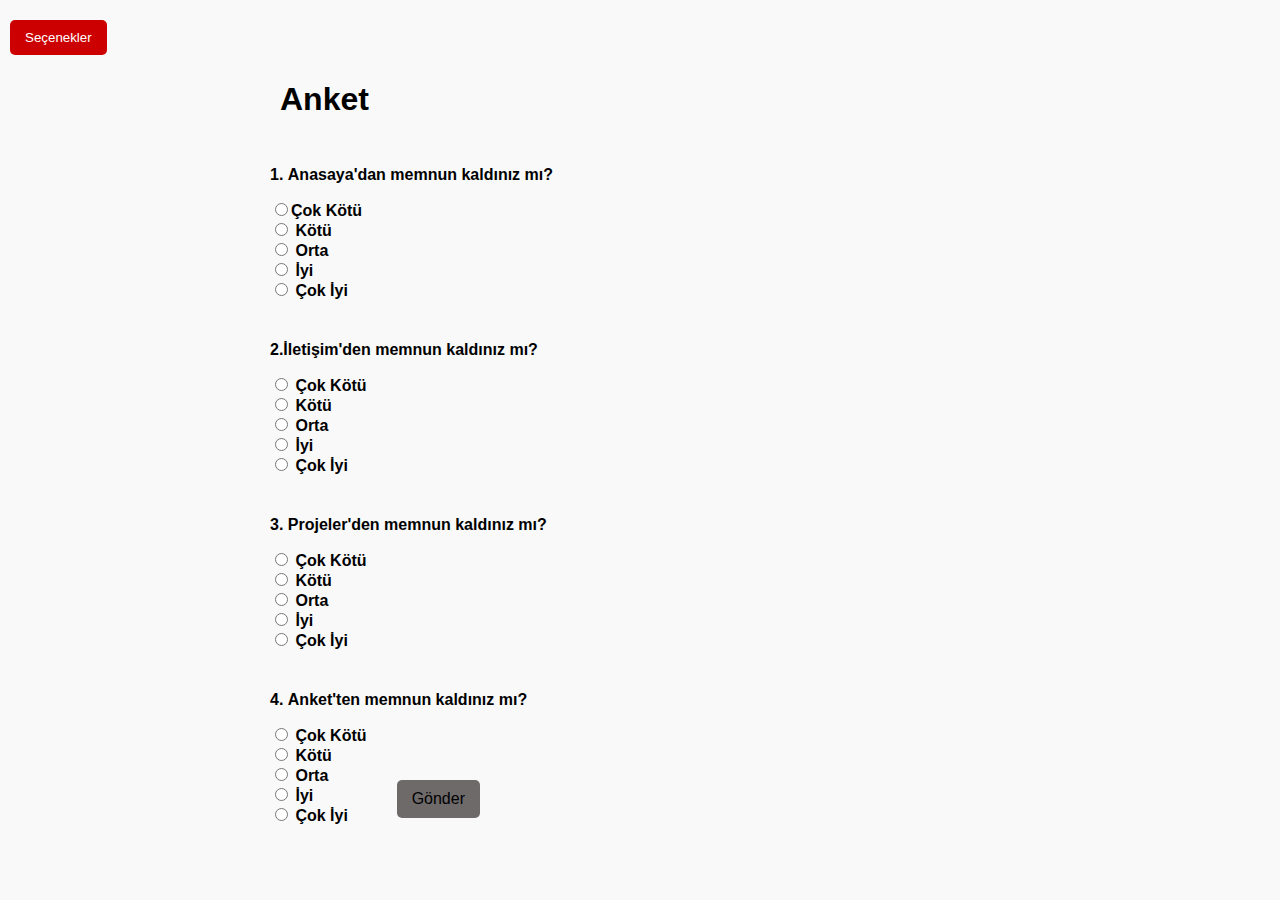
<file: anket.html>
<!DOCTYPE html>
<html lang="tr">
<head>
    
    
    <meta charset="UTF-8">
    <meta name="viewport" content="width=device-width, initial-scale=1.0">
    <title>Anket</title>
    <style>
        body {
            display: flex;
            margin: 0;
            padding: 0;
            font-family: Arial, sans-serif;
            background-color: #ffffff;
        }

      
        /* Navbar stilleri */
        nav {
            background-color: #cc0000; /* Kırmızı arka plan rengi */
            width: 200px; /* Navbar genişliği */
            height: 100vh; /* Tam yükseklik */
            position: fixed; /* Sabit konum */
            left: -200px; /* Başlangıçta gizli */
            transition: left 0.3s; /* Geçiş efekti */
            z-index: 1000; /* Üstte görünmesi için */
            display: flex;
            flex-direction: column; /* Dikey hizalama */
            justify-content: center; /* Dikey ortalama */
            align-items: center; /* Yatay ortalama */
        }
        
        nav.open {
            left: 0; /* Açıldığında görünür hale gelir */
        }

        nav ul {
            list-style-type: none; /* Liste noktalarını kaldır */
            padding: 0; /* İç boşluğu kaldır */
            margin: 0; /* Dış boşluğu kaldır */
            text-align: center; /* Metni ortala */
        }
        
        nav ul li {
            margin: 20px 0; /* Öğeler arasında boşluk */
        }
        
        nav a {
            color: white; /* Yazı rengi */
            text-decoration: none; /* Alt çizgiyi kaldır */
            font-weight: bold; /* Kalın yazı */
        }
        
        nav a:hover {
            text-decoration: underline; /* Üzerine gelince alt çizgi ekle */
            color: #ffcc00; /* Üzerine gelince yazı rengi değişir */
        }

        /* İçerik stilleri */
        .content {
            margin-left: 220px; /* Navbar genişliği kadar boşluk bırakır */
            padding: 20px; /* İç boşluk */
            flex: 1; /* İçerik alanını genişletir */
        }

        .toggle-btn {
            background-color: #cc0000; /* Buton rengi */
            color: white; /* Buton yazı rengi */
            border: none; /* Kenarlık yok */
            padding: 10px 15px; /* Buton içi boşluk */
            cursor: pointer; /* İmleç değişimi */
            position: fixed; /* Sabit konum */
            left: 10px; /* Sol kenar */
            top: 20px; /* Üst kenar */
            z-index: 1001; /* Üstte görünmesi için */
            border-radius: 5px; /* Buton kenarlarını yuvarlar */
        }

        .toggle-btn:hover {
            background-color: #b30000; /* Üzerine gelince buton rengi değişir */
        }
    </style>
</head>
<body>
    <button class="toggle-btn" aria-expanded="false" onclick="toggleNavbar()">Seçenekler</button>

    <nav id="sidebar">
        <ul>
            <li><a href="index.html">Anasayfa</a></li>
            <li><a href="iletisim.html">İletişim</a></li>
            <li><a href="projeler.html">Projeler</a></li>
            <li><a href="anket.html">Anket</a></li>
        </ul>
    </nav>

    <div class="content">
        <h1>Anket</h1>
       
    </div>

    <script>
        function toggleNavbar() {
            const sidebar = document.getElementById('sidebar');
            sidebar.classList.toggle('open');
            const button = document.querySelector('.toggle-btn');
            const isOpen = sidebar.classList.contains('open');
            button.setAttribute('aria-expanded', isOpen);
        }
    </script>
    <!DOCTYPE html>
    <html lang="tr">
    <head>
        <meta charset="UTF-8">
        <meta name="viewport" content="width=device-width, initial-scale=1.0">
        <style>
            body {
                font-family: Arial, sans-serif;
                margin: 20px;
                padding: 20px;
                background-color: #f9f9f9;
            }
            .question {
                margin-bottom: 20px;
            }
            canvas {
                max-width: 600px;
                margin: 20px 0;
            }
            <!DOCTYPE html>
<html lang="tr">
<head>
    <meta charset="UTF-8">
    <meta name="viewport" content="width=device-width, initial-scale=1.0">
   
    <style>
        body {
            font-family: Arial, sans-serif;
            margin: 20px;
        }
        .question {
            margin-bottom: 20px;
        }
    </style>
</head>
<body>


<form id="surveyForm">
    <div class="question1">
        <p>1. <b>Anasaya</b>'dan memnun kaldınız mı?</p>
        <label><input type="radio" name="serviceQuality" value="Çok Kötü">Çok Kötü</label><br>
        <label><input type="radio" name="serviceQuality" value="Kötü"> Kötü</label><br>
        <label><input type="radio" name="serviceQuality" value="Orta"> Orta</label><br>
        <label><input type="radio" name="serviceQuality" value="İyi"> İyi</label><br>
        <label><input type="radio" name="serviceQuality" value="Çok İyi"> Çok İyi</label>
        <style>
            .question1 {
                position: absolute; /* veya relative, fixed gibi diğer değerler */
                top: 150px; /* Yukarıdan ne kadar uzaklık */
                left: 270px; /* Soldan ne kadar uzaklık */
            }
            
.question1 {
    font-weight: bold; /* Sorular kalın */
}
            </style>

    </div>

    <div class="question2">
        <p>2.<b>İletişim</b>'den memnun kaldınız mı?</p>
        <label><input type="radio" name="customerService" value="Çok Kötü"> Çok Kötü</label><br>
        <label><input type="radio" name="customerService" value="Kötü"> Kötü</label><br>
        <label><input type="radio" name="customerService" value="Orta"> Orta</label><br>
        <label><input type="radio" name="customerService" value="İyi"> İyi</label><br>
        <label><input type="radio" name="customerService" value="Çok İyi"> Çok İyi</label>
        <style>
            .question2 {
                position: absolute; /* veya relative, fixed gibi diğer değerler */
                top: 325px; /* Yukarıdan ne kadar uzaklık */
                left: 270px; /* Soldan ne kadar uzaklık */
            }
            
.question2 {
    font-weight: bold; /* Sorular kalın */
}
            </style>
    </div>

    <div class="question3">
        <p>3. <b>Projeler</b>'den memnun kaldınız mı?</p>
        <label><input type="radio" name="valueForMoney" value="Çok Kötü"> Çok Kötü</label><br>
        <label><input type="radio" name="valueForMoney" value="Kötü"> Kötü</label><br>
        <label><input type="radio" name="valueForMoney" value="Orta"> Orta</label><br>
        <label><input type="radio" name="valueForMoney" value="İyi"> İyi</label><br>
        <label><input type="radio" name="valueForMoney" value="Çok İyi"> Çok İyi</label>
        <style>
            
.question3 {
    font-weight: bold; /* Sorular kalın */
}
            .question3 {
                position: absolute; /* veya relative, fixed gibi diğer değerler */
                top: 500px; /* Yukarıdan ne kadar uzaklık */
                left: 270px; /* Soldan ne kadar uzaklık */
            }
            </style>
    </div>

    <div class="question4">
        <p>4. <b>Anket</b>'ten memnun kaldınız mı?</p>
        <label><input type="radio" name="overallSatisfaction" value="Çok Kötü"> Çok Kötü</label><br>
        <label><input type="radio" name="overallSatisfaction" value="Kötü"> Kötü</label><br>
        <label><input type="radio" name="overallSatisfaction" value="Orta"> Orta</label><br>
        <label><input type="radio" name="overallSatisfaction" value="İyi"> İyi</label><br>
        <label><input type="radio" name="overallSatisfaction" value="Çok İyi"> Çok İyi</label>
        <style>
            
.question4 {
    font-weight: bold; /* Sorular kalın */
}
        .question4 {
            position: absolute; /* veya relative, fixed gibi diğer değerler */
            top: 675px; /* Yukarıdan ne kadar uzaklık */
            left: 270px; /* Soldan ne kadar uzaklık */
        }
        </style>
        
        <button class="submit">Gönder</button>

        <style>
        .submit {
            position: fixed; /* Sabit konum */
            top: 780px; /* Üstten boşluk */
            right: 800px; /* Sağdan boşluk */
            background-color: #6e6a6a; /* Buton rengi */
            color: #000; /* Buton yazı rengi */
            border: none; /* Kenar yok */
            padding: 10px 15px; /* İç boşluk */
            cursor: pointer; /* İmleç değişimi */
            z-index: 1001; /* Üstte görünmesi için */
            font-size: 16px; /* Yazı boyutu */
            border-radius: 5px; /* Kenar yuvarlama */
            transition: background-color 0.3s; /* Geçiş efekti */
        }
        
        .submit:hover {
            background-color: #5a5858; /* Üzerine gelince rengi değiştir */
        }
        </style>
        
    
</form>

</body>
</html>

           
    
</body>
</html>
</file>
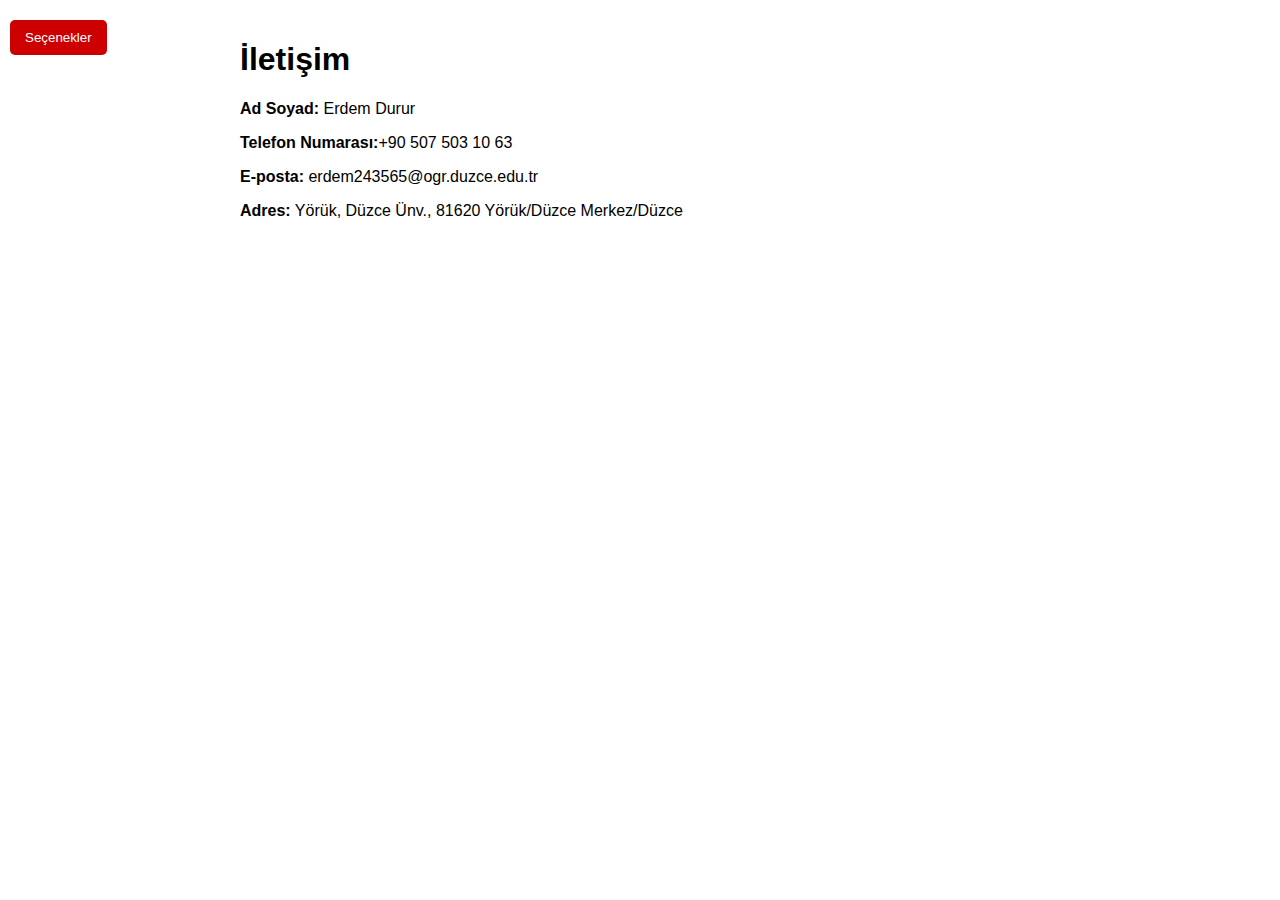
<file: iletisim.html>
<!DOCTYPE html>
<html lang="tr">
<head>
    <meta charset="UTF-8">
    <meta name="viewport" content="width=device-width, initial-scale=1.0">
    <title>İletişim</title>
    <style>
        body {
            display: flex;
            margin: 0;
            padding: 0;
            font-family: Arial, sans-serif;
            background-color: #ffffff;
        }

        /* Navbar stilleri */
        nav {
            background-color: #cc0000; /* Kırmızı arka plan rengi */
            width: 200px; /* Navbar genişliği */
            height: 100vh; /* Tam yükseklik */
            position: fixed; /* Sabit konum */
            left: -200px; /* Başlangıçta gizli */
            transition: left 0.3s; /* Geçiş efekti */
            z-index: 1000; /* Üstte görünmesi için */
            display: flex;
            flex-direction: column; /* Dikey hizalama */
            justify-content: center; /* Dikey ortalama */
            align-items: center; /* Yatay ortalama */
        }
        
        nav.open {
            left: 0; /* Açıldığında görünür hale gelir */
        }

        nav ul {
            list-style-type: none; /* Liste noktalarını kaldır */
            padding: 0; /* İç boşluğu kaldır */
            margin: 0; /* Dış boşluğu kaldır */
            text-align: center; /* Metni ortala */
        }
        
        nav ul li {
            margin: 20px 0; /* Öğeler arasında boşluk */
        }
        
        nav a {
            color: white; /* Yazı rengi */
            text-decoration: none; /* Alt çizgiyi kaldır */
            font-weight: bold; /* Kalın yazı */
        }
        
        nav a:hover {
            text-decoration: underline; /* Üzerine gelince alt çizgi ekle */
            color: #ffcc00; /* Üzerine gelince yazı rengi değişir */
        }

        /* İçerik stilleri */
        .content {
            margin-left: 220px; /* Navbar genişliği kadar boşluk bırakır */
            padding: 20px; /* İç boşluk */
            flex: 1; /* İçerik alanını genişletir */
        }

        .toggle-btn {
            background-color: #cc0000; /* Buton rengi */
            color: white; /* Buton yazı rengi */
            border: none; /* Kenarlık yok */
            padding: 10px 15px; /* Buton içi boşluk */
            cursor: pointer; /* İmleç değişimi */
            position: fixed; /* Sabit konum */
            left: 10px; /* Sol kenar */
            top: 20px; /* Üst kenar */
            z-index: 1001; /* Üstte görünmesi için */
            border-radius: 5px; /* Buton kenarlarını yuvarlar */
        }

        .toggle-btn:hover {
            background-color: #b30000; /* Üzerine gelince buton rengi değişir */
        }
    </style>
</head>
<body>
    <button class="toggle-btn" aria-expanded="false" onclick="toggleNavbar()">Seçenekler</button>

    <nav id="sidebar">
        <ul>
            <li><a href="index.html">Anasayfa</a></li>
            <li><a href="iletisim.html">İletişim</a></li>
            <li><a href="projeler.html">Projeler</a></li>
            <li><a href="anket.html">Anket</a></li>
        </ul>
    </nav>

    <div class="content">
       
        <div class="container mt-5">
            <h1>İletişim</h1>
            <div class="card">
                <div class="card-body">
                    <p class="card-text"><strong>Ad Soyad:</strong> Erdem Durur</p>
                    <p class="card-text"><strong>Telefon Numarası:</strong>+90 507 503 10 63</p>
                    <p class="card-text"><strong>E-posta:</strong> erdem243565@ogr.duzce.edu.tr</p>
                    <p class="card-text"><strong>Adres:</strong> Yörük, Düzce Ünv., 81620 Yörük/Düzce Merkez/Düzce</p>
                </div>
            </div>
    

    <script>
        function toggleNavbar() {
            const sidebar = document.getElementById('sidebar');
            sidebar.classList.toggle('open');
            const button = document.querySelector('.toggle-btn');
            const isOpen = sidebar.classList.contains('open');
            button.setAttribute('aria-expanded', isOpen);
        }
    </script>
</body>
</html>
</file>
